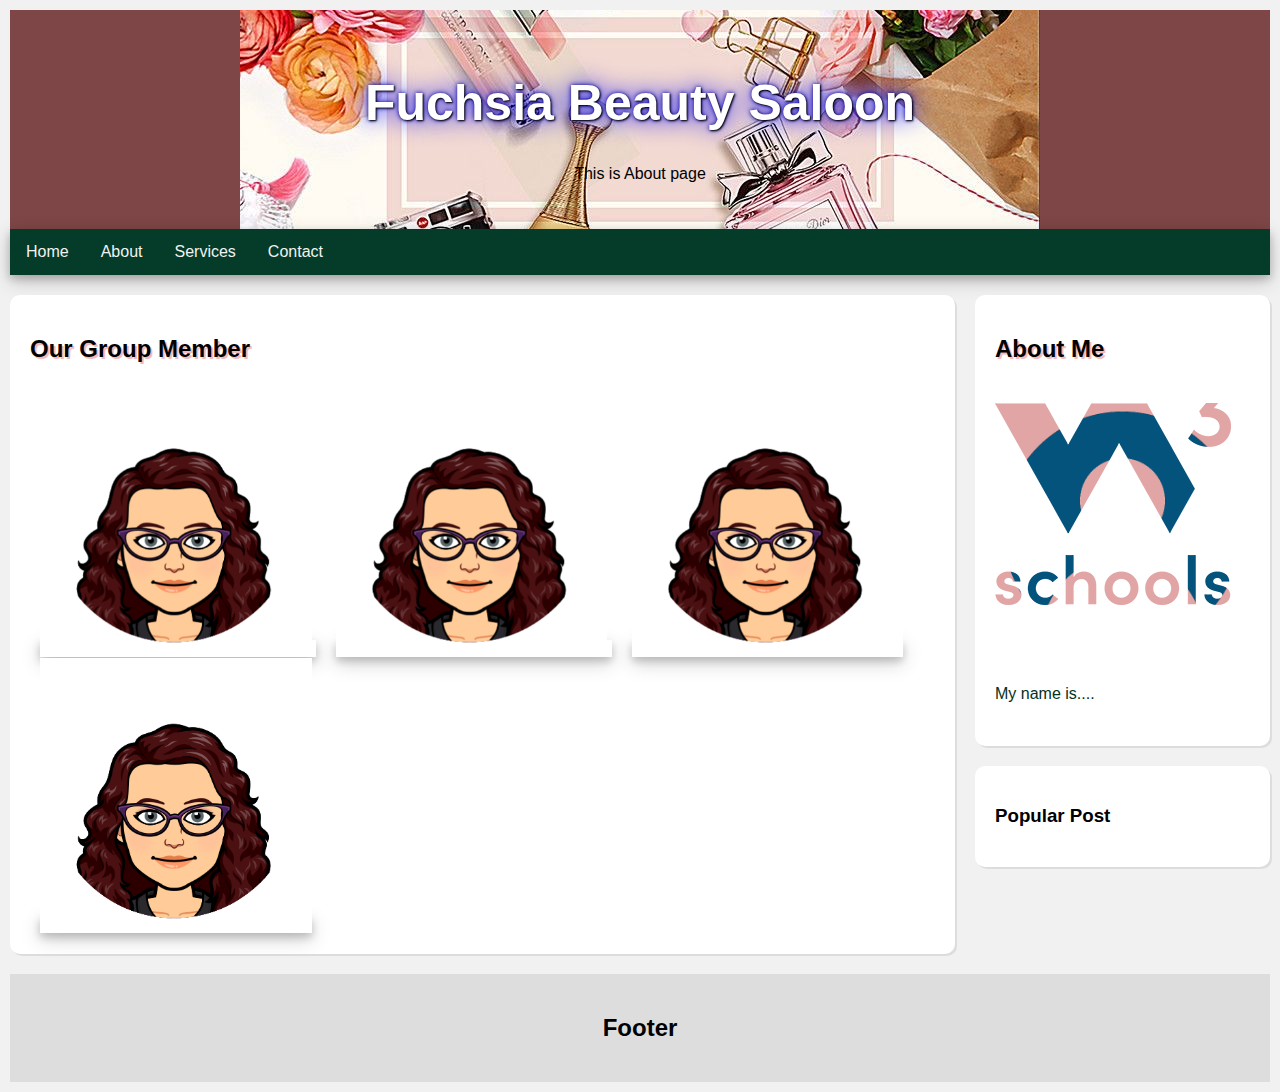
<file: about.html>
<!DOCTYPE html>
<html lang="en">
<head>
    <meta charset="UTF-8">
    <meta http-equiv="X-UA-Compatible" content="IE=edge">
    <meta name="viewport" content="width=device-width, initial-scale=1.0">
    <title>Website Layout1</title>
    <link rel="stylesheet" href="style.css">
    <link rel="shortcut icon" href="images/favicon.ico" type="image/x-icon">
</head>
<body>
    <div class="header">
        <h1>Fuchsia Beauty Saloon</h1>
        <p>This is About page</p>
    </div>
    <div class="topnav">
        <a href="index.html">Home</a>
        <a href="about.html">About</a>
        <a href="#">Services</a>
        <a href="#">Contact</a>
    </div>
    <div class="row">
        <div class="leftcolumn">
            <div class="card">
                <h2>Our Group Member</h2>
                
                            <div class="member-container">
                                <img src="images/member1.png" alt="Member1" class="member-image" style="width:30%">
                                <div class="middle">
                                    <div class="text">Min Mahaw</div>
                                </div>
                            </div>
                        
                            <div class="member-container">
                                <img src="images/member1.png" alt="Member1" class="member-image" style="width:30%">
                                <div class="middle">
                                    <div class="text">Thin cyn</div>
                                </div>
                            </div>
                        
                            <div class="member-container">
                                <img src="images/member1.png" alt="Member1" class="member-image" style="width:30%">
                                <div class="middle">
                                    <div class="text">Nadi</div>
                                </div>
                            </div>
                            <br>
                            <div class="member-container">
                                <img src="images/member1.png" alt="Member1" class="member-image" style="width:30%">
                                <div class="middle">
                                    <div class="text">Gaddy</div>
                                </div>
                            </div>
                        
                
                
                
                
            </div>
            
        </div>
        <div class="rightcolumn">
            <div class="card">
                <h2>About Me</h2>
                <div class="mask1">
                    <img src="images/profile-pic.png" alt="Profile" class="post-img">
                </div>
                
                <p>
                    My name is....
                </p>
            </div>
            <div class="card">
                <h3>Popular Post</h3>
                <div class="post-img"></div>
                <div class="post-img"></div>
                <div class="post-img"></div>
            </div>
        </div>
    </div>
    <div class="footer">
        <h2>Footer</h2>
    </div>
</body>
</html>
</file>
<file: style.css>
*{
    box-sizing: border-box;
}
body{
    font-family: 'Lucida Sans', 'Lucida Sans Regular', 'Lucida Grande', 'Lucida Sans Unicode', Geneva, Verdana, sans-serif;
    padding:10px;
    margin:0;
    background-color: #f1f1f1;
}
@keyframes example {
    0%   {background-color:red; left:0px; top:0px;}
    25%  {background-color:yellow; left:200px; top:0px;}
    50%  {background-color:blue; left:200px; top:200px;}
    75%  {background-color:green; left:0px; top:200px;}
    100% {background-color:red; left:0px; top:0px;}   
    /*from {background-color: #7e4646;}
    to {background-color: yellow;}*/
  }
.header{
    background: #7e4646 url("images/header-bg.jpg") no-repeat center center;
    padding:30px;
    text-align:center;
    animation-name: example;
    animation-duration: 60s;
}
.header h1{
    font-size: 50px;
    color: white;
    text-shadow: 1px 1px 2px black, 0 0 25px blue, 0 0 5px darkblue;
}
.topnav{
    overflow: hidden;
    background-color: rgb(4, 59, 41);
    box-shadow: 0 4px 8px 0 rgba(0, 0, 0, 0.2), 0 6px 20px 0 rgba(0, 0, 0, 0.19);
}
.topnav a{
    float: left;
    display: block;
    color:#f2f2f2;
    padding:14px 16px;
    text-decoration: none;
    transition: width 3s;
    transition-delay: 1s;
}
.topnav a:hover{
    background-color: darkgoldenrod;
    color:black;
    transform: rotate(-20deg);
    width:80px;
}
.leftcolumn{
    float: left;
    width:75%;
}
.rightcolumn{
    float: left;
    width: 25%;    
    padding-left:20px;
}
.card{
    background-color: white;
    padding:20px;
    margin-top:20px;
    box-shadow: 2px 2px #ddd;
    border-radius: 10px;
}
.card:hover{
    box-shadow: 0 4px 8px 0 rgba(0, 0, 0, 0.2), 0 6px 20px 0 rgba(0, 0, 0, 0.19);
}
.card h2{
    font-weight: bold;
    text-shadow: 2px 2px #f6baba;
}
.card > p{
    color:rgb(3, 50, 34);
    line-height: 2;
}
.post-img{
    background-color: #e1a5a5;
    width: 100%;
    margin-top:20px;
}
.post-img:hover{
    box-shadow: 0 4px 8px 0 rgba(0, 0, 0, 0.2), 0 6px 20px 0 rgba(0, 0, 0, 0.19);
}
.row::after{
    content:"";
    display: table;
    clear: both;
}
.footer{
    padding:20px;
    text-align:center;
    background-color: #ddd;
    margin-top:20px;
}
.footer i{
    color:#053d07;
}
.footer i:hover{
    color:#338b36;
}

.footer-list{
    margin:20px;
}
.footer-list a{
    text-decoration: none;
    padding:10px;
    font-weight: bold;
    border-right: 2px solid #6e4f4f;
}
.footer-list a:last-child{
    border-right: none;
}
.footer-list a:hover{
    color:#053d07;
}
.mask1{
    -webkit-mask-image: url(images/w3logo.png);
    mask-image: url(images/w3logo.png);
    -webkit-mask-repeat: no-repeat;
    mask-repeat: no-repeat;   
}
/* About Page */
.member-container{
    position: relative;
    width: 20%;
    margin:10px;
    display: inline;
    box-shadow: 0 4px 8px 0 rgba(0, 0, 0, 0.2), 0 6px 20px 0 rgba(0, 0, 0, 0.19);
    margin: 10px;
}
.member-image{
    display: inline;
    opacity: 1;
    width: 30%;
    height: auto;
    transition: .5s ease;
    backface-visibility: hidden;
}
.middle {
    transition: .5s ease;
    opacity: 0;
    position: absolute;
    top: 10%;
    left: 10%;
    transform: translate(-50%, -50%);
    -ms-transform: translate(-50%, -50%)
  }
.member-container:hover .member-image {
    opacity: 0.3;
  }
  
  .member-container:hover .middle {
    opacity: 1;
  }
  
  .text {
    background-color: #4CAF50;
    color: white;
    font-size: 16px;
    /*padding: 16px 32px;*/
  }

  /* Contact Page */
  input[type=text],select{
    width: 100%;
    padding:12px 20px;
    margin:8px 0;
    display:inline-block;
    /*border:1px solid #ccc;*/
    border-bottom: 2px solid rgb(139, 220, 147);
    border-radius: 4px;
    box-sizing: border-box;
    color:#241b57;
  }
  input[type=submit]{
    width: 100%;
    background-color: #338b36;
    color:white;
    padding:14px 20px;
    margin:8px 0;
    border: none;
    border-radius: 4px;
    cursor: pointer;
  }
  input[type=text]:hover{
    background-color: #ecf4ed;
  }
  input[type=text]:focus{
    background-color: #d7eeda;
    color:#241b57;
    border: 1px solid #ccc;
  }
  /* codedby Nadi @16.3.2023 - Thursday - Contact page end */

  /* Start Service page */
  .scontainer{
    position: relative;
    width: 100%;

  }
  .scontainer img{
    width: 100%;
    height: auto;
  }
 .scontainer .sbtn{
    position: absolute;
    top: 50%;
    left: 50%;
    transform: translate(-50%, -50%);
    -ms-transform: translate(-50%, -50%);
    background-color: #e2f0b4;
    color: black;
    font-size: 16px;
    padding: 16px 30px;
    border: 1px solid #ddd;
    cursor: pointer;
    border-radius: 5px;
    text-align: center;
  }
  .scontainer .sbtn:hover {
    background-color: black;
    color: white;
  }


.member-container:hover .member-image {
    opacity: 0.3;
  }
  
  .member-container:hover .middle {
    opacity: 1;
  }
  
  .text {
    background-color: #4CAF50;
    color: white;
    font-size: 16px;
    /*padding: 16px 32px;*/
  }

  /* Contact Page */
  input[type=text],select{
    width: 100%;
    padding:12px 20px;
    margin:8px 0;
    display:inline-block;
    /*border:1px solid #ccc;*/
    border-bottom: 2px solid rgb(139, 220, 147);
    border-radius: 4px;
    box-sizing: border-box;
    color:#241b57;
  }
  input[type=submit]{
    width: 100%;
    background-color: #338b36;
    color:white;
    padding:14px 20px;
    margin:8px 0;
    border: none;
    border-radius: 4px;
    cursor: pointer;
  }
  input[type=text]:hover{
    background-color: #ecf4ed;
  }
  input[type=text]:focus{
    background-color: #d7eeda;
    color:#241b57;
    border: 1px solid #ccc;
  }
  /* codedby Nadi @16.3.2023 - Thursday - Contact page end */
 }
</file>
